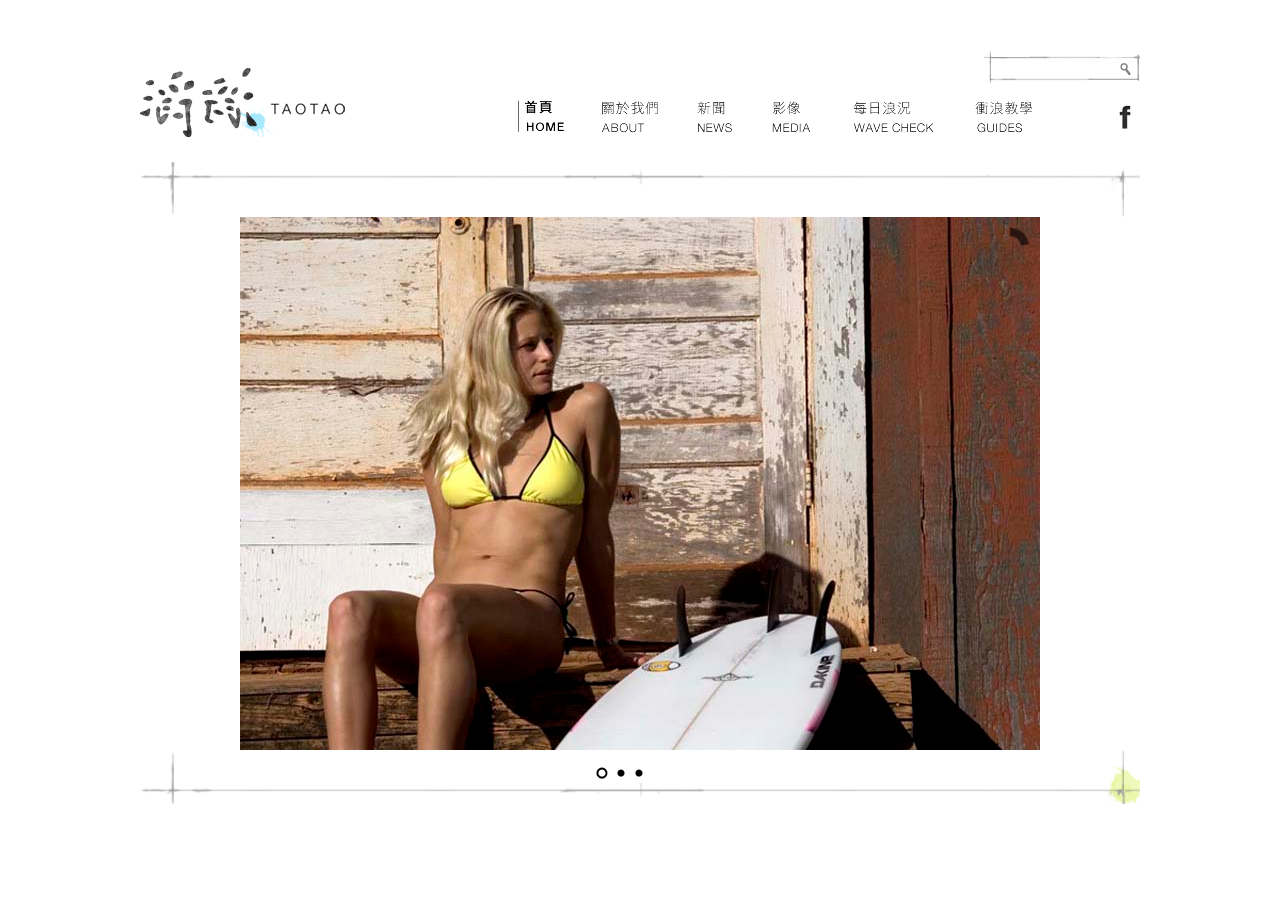
<file: index.htm>
<!DOCTYPE html>
<html>
    <head>
        <meta http-equiv="Content-Type" content="text/html; charset=utf-8">
        <meta http-equiv="expires" content="-1">
        <title>Tao Tao 滔滔</title>

        <link rel="stylesheet" type="text/css" href="style.css" />
        <link rel="stylesheet" href="js/orbit-1.2.3.css">
        <script type="text/javascript" src="http://ajax.googleapis.com/ajax/libs/jquery/1.7.1/jquery.min.js"></script>
        <script type="text/javascript" src="js/jquery.orbit-1.2.3.min.js"></script>
        <script type="text/javascript">
            // Orbit slideshow
            $(window).load(function() {
        		$('#featured').orbit({
                    animation: 'fade',                  // fade, horizontal-slide, vertical-slide, horizontal-push
                    animationSpeed: 800,                // how fast animtions are
                    timer: true,                        // true or false to have the timer
                    advanceSpeed: 3000, 		        // if timer is enabled, time between transitions 
                    pauseOnHover: false, 		        // if you hover pauses the slider
                    startClockOnMouseOut: false, 	    // if clock should start on MouseOut
                    startClockOnMouseOutAfter: 1000,    // how long after MouseOut should the timer start again
                    directionalNav: false, 		        // manual advancing directional navs
                    captions: true, 			        // do you want captions?
                    captionAnimation: 'fade', 		    // fade, slideOpen, none
                    captionAnimationSpeed: 800, 	    // if so how quickly should they animate in
                    bullets: true,			            // true or false to activate the bullet navigation
                    bulletThumbs: false,		        // thumbnails for the bullets
                    bulletThumbLocation: '',		    // location from this file where thumbs will be
                    afterSlideChange: function(){} 	    // empty function 
                });
        	});

            // CSS selection for navigation bar
            var url = window.location.toString();
            $(document).ready(function(){
                $('.nav li a').each(function() {
                    var myHref = $(this).attr('href');
                    if( url.match( myHref )){
                        $(this).addClass("selected");
                    }
                });
            });
        </script>
    </head>

    <body>
        <div id="container">
                <img id="logo" src="images/logo.png">
                <div id="search"></div>
                <ul class="nav">
                    <li class="nav_home"><a href="index.htm" class="selected"></a></li>
                    <li class="nav_about"><a href="#about"></a></li>
                    <li class="nav_news"><a href="#news"></a></li>
                    <li class="nav_media"><a href="#media"></a></li>                
                    <li class="nav_wavecheck"><a href="wavecheck.htm"></a></li>
                    <li class="nav_guides"><a href="#guides"></a></li>
                </ul>
                <img id="fb" src="images/fb.png">
        </div>
        <img id="top_bar" src="images/topbar.png">
        <div id="center">
            <div id="featured">
                <img src="pics/sunsetsexy.jpg" alt="">
                <img src="pics/surfgirlass.jpg" alt="">
                <img src="pics/bodyboard.jpg" alt="">
            </div>
        </div>
        <img id="bottom_bar" src="images/bottombar.png">
    </body>
</html>
</file>
<file: style.css>
@CHARSET "UTF-8";

@font-face {
    font-family: "Myriad Pro Bold";   
    src: url('fonts/MyriadWebPro-Bold.ttf');
}

@font-face {
    font-family: "DFHeiStd";
    src: url('fonts/DFHeiStd-W7.otf');
}

@font-face {
    font-family: "Helvetica Neue UltraLight";
    src: url('fonts/HelveticaNeue-UltraLight.ttf');
}

@font-face {
    font-family: "Helvetica Neue Light";
    src: url('fonts/HelveticaNeue-Light.ttf');
}
#container {
    width: 1000px;
    margin: 50px auto 25px auto;
    position: relative;
    height: 87px;
}

#center {
    font-family: Helvetica, Arial;
    font-size: 11px; 
    background-color: #FAFAFA; 
    color: #63665F;
    width: 800px;
    margin: auto;
    position: relative;
}

#wavecenter {
    font-family: Helvetica, Arial;
    font-size: 11px; 
    background-color: #FFFFFF; 
    color: #63665F;
    width: 750px;
    margin: auto;
    position: relative;    
}

#chart {
    width: 800px;
    position: relative;
}
#top_bar {
    position: relative;
    width: 1000px;
    display: block;
    margin-left: auto;
    margin-right: auto;
}

#bottom_bar {
    position: relative;
    width: 1000px;
    display: block;
    margin-left: auto;
    margin-right: auto;
}

#logo {
    background: #fff;
    position: absolute;
    margin: 0;
    padding: 0;
    float: left;
    left: 0;
    bottom: 0;
    width: 205px;
    height: 69px;
}

#fb {
    background: #ff;
    position: absolute;
    margin: 0;
    padding: 0px 0px 5px 0px;
    float: right;
    right: 0;
    bottom: 0;
    width: 30px;
    height: 30px;
}

.nav {
    background: #fff;
    display: block;
    position: absolute;
    background:url('images/nav.png') no-repeat;
    width: 531px;
    height: 42px;
    margin: 0;
    padding: 0;
    bottom: 0;
    right: 100px;
}
.nav li {
    float: left;
    list-style: none;
}
.nav a {
    height: 42px;
    display: block;
}
.nav_home {
    width: 60px;
}
.nav_home a:hover {
    background:url('images/nav.png') 0px -42px no-repeat;
}
.nav_home a.selected {
    background:url('images/nav.png') 0px -84px no-repeat;
}
.nav_about {
    width: 97px;
}
.nav_about a:hover {
    background:url('images/nav.png') -60px -42px no-repeat;
}
.nav_about a.selected {
    background:url('images/nav.png') -60px -84px no-repeat; 
}
.nav_news {
    width: 73px;
}
.nav_news a:hover {
    background:url('images/nav.png') -157px -42px no-repeat;
}
.nav_news a.selected {
    background:url('images/nav.png') -157px -84px no-repeat;
}
.nav_media {
    width: 84px;
}
.nav_media a:hover {
    background:url('images/nav.png') -230px -42px no-repeat;
}
.nav_media a.selected {
    background:url('images/nav.png') -230px -84px no-repeat;
}
.nav_wavecheck {
    width: 115px;
}
.nav_wavecheck a:hover {
    background:url('images/nav.png') -314px -42px no-repeat;
}
.nav_wavecheck a.selected {
    background:url('images/nav.png') -314px -84px no-repeat;
}
.nav_guides {
    width: 94px;
}
.nav_guides a:hover {
    background:url('images/nav.png') -429px -42px no-repeat;
}
.nav_guides a.selected {
    background:url('images/nav.png') -429px -84px no-repeat;
}

.chart-type {
    float: left;
    font-family: "Helvetica Neue UltraLight";
    position: relative;
    padding-top: 25px;
    padding-bottom: 20px;
} 

.chart-type ul {
    margin-left: 0;
    padding-left: 0;
    display: inline;
}

.chart-type li {
    margin-left: 0;
    list-style-type: none;
    display: inline;
    float: left;

}

.chart-type a {
    display: inline;
    /* top right bottom left */
    padding: 0px 25px 0px 0px;
    font-size: 2.5em;
    line-height: 16px;
    color: rgb(0, 0, 0);
    text-align: center;
    text-shadow: 0.5px 0.5px 2px #000;
    text-decoration: none;
    border-style: none;
    background-repeat: repeat-x;
    vertical-align: middle;
}

.chart-key {
    background:url("images/chartkey.png") no-repeat scroll 0 0 transparent;
    
    height: 27px;
    margin-left: 50px;
    /* text-indent: -9999px; 
    display: block;
        position: relative;
    */
    width: 760px;

}

.chart-key.c-scale-TMP{
    background-position:0 0
}

.chart-key.c-scale-HTSGW{
    background-position:0 -27px
}

.chart-key.c-scale-PERPW{
    background-position:0 -54px
}

.chart-key.c-scale-WMAG{
    background-position:0 -81px
}

.chart-key.c-scale-PRATE{
    background-position:0 -108px
}

.chart-key.c-scale-SURF,.c-keywrapper.c-scale-HTSGW.c-newscale{
    background-position:0 -135px
}

.chart-key.c-scale-JETSTREAM{
    background-position:0 -162px
}

#tide {
    padding-top: 50px;  
}

#tide_title {
    padding-bottom: 20px;
    font-family: "Helvetica Neue UltraLight";
    font-size: 2.5em;
    line-height: 16px;
    color: rgb(0, 0, 0);
    text-align: left;
    text-shadow: 0.5px 0.5px 2px #000;
    text-decoration: none;
    border-style: none;
    background-repeat: repeat-x;
    vertical-align: middle;
}

#tide_chart {
    width: 750px;
}

#waveDate {
    text-align: right;
    position: relative;
    color: #332727;
    font-family: "Helvetica Neue Light", Arial, Lucida, sans-serif;
    text-shadow: 0px 0px 0px #000;
    font-size: 1.15em;
}
#search {
    background: #fff;
    float: right;
    position: absolute;
    background:url('images/search.png') no-repeat;
    width: 156px;
    height: 33px;
    margin: 0;
    padding:; 0px 0px 18px 0px;
    top: 0;
    right: 0;
}

#anim {
    width: 750px; 
    /* height: 460px;
     background-image: url(http://chart-a.metcentral.com/wave/750/61-1339632000-HTSGW.png);
    background-image: url(http://mail.google.com/mail/im/emotisprites/wink2.png); */
    background-repeat: no-repeat; 
}
</file>
<file: js/orbit-1.2.3.css>
/* CSS for jQuery Orbit Plugin 1.2.3
 * www.ZURB.com/playground
 * Copyright 2010, ZURB
 * Free to use under the MIT license.
 * http://www.opensource.org/licenses/mit-license.php
 
 
 
/* PUT IN YOUR SLIDER ID AND SIZE TO MAKE LOAD BEAUTIFULLY
   ================================================== */
#featured { 
	width: 940px;
	height: 450px;
	background: #000 url('orbit/loading.gif') no-repeat center center;
	overflow: hidden; }
#featured>img,  
#featured>div,
#featured>a { display: none; }




/* CONTAINER
   ================================================== */

div.orbit-wrapper {
    width: 1px;
    height: 1px;
    position: relative; }

div.orbit {
    width: 1px;
    height: 1px;
    position: relative;
    overflow: hidden }

div.orbit>img {
    position: absolute;
    top: 0;
    left: 0;
    display: none; }

div.orbit>a {
    border: none;
    position: absolute;
    top: 0;
    left: 0;
    line-height: 0; 
    display: none; }

.orbit>div {
    position: absolute;
    top: 0;
    left: 0;
    width: 100%;
    height: 100%; }

/* Note: If your slider only uses content or anchors, you're going to want to put the width and height declarations on the ".orbit>div" and "div.orbit>a" tags in addition to just the .orbit-wrapper */


/* TIMER
   ================================================== */

div.timer {
    width: 40px;
    height: 40px;
    overflow: hidden;
    position: absolute;
    top: 10px;
    right: 10px;
    opacity: .6;
    cursor: pointer;
    z-index: 1001; }

span.rotator {
    display: block;
    width: 40px;
    height: 40px;
    position: absolute;
    top: 0;
    left: -20px;
    background: url(orbit/rotator-black.png) no-repeat;
    z-index: 3; }

span.mask {
    display: block;
    width: 20px;
    height: 40px;
    position: absolute;
    top: 0;
    right: 0;
    z-index: 2;
    overflow: hidden; }

span.rotator.move {
    left: 0 }

span.mask.move {
    width: 40px;
    left: 0;
    background: url(orbit/timer-black.png) repeat 0 0; }

span.pause {
    display: block;
    width: 40px;
    height: 40px;
    position: absolute;
    top: 0;
    left: 0;
    background: url(orbit/pause-black.png) no-repeat;
    z-index: 4;
    opacity: 0; }

span.pause.active {
    background: url(orbit/pause-black.png) no-repeat 0 -40px }

div.timer:hover span.pause,
span.pause.active {
    opacity: 1 }


/* CAPTIONS
   ================================================== */

.orbit-caption {
    display: none;
    font-family: "HelveticaNeue", "Helvetica-Neue", Helvetica, Arial, sans-serif; }

.orbit-wrapper .orbit-caption {
    background: #000;
    background: rgba(0,0,0,.6);
    z-index: 1000;
    color: #fff;
	text-align: center;
	padding: 7px 0;
    font-size: 13px;
    position: absolute;
    right: 0;
    bottom: 0;
    width: 100%; }


/* DIRECTIONAL NAV
   ================================================== */

div.slider-nav {
    display: block }

div.slider-nav span {
    width: 78px;
    height: 100px;
    text-indent: -9999px;
    position: absolute;
    z-index: 1000;
    top: 50%;
    margin-top: -50px;
    cursor: pointer; }

div.slider-nav span.right {
    background: url(orbit/right-arrow.png);
    right: 0; }

div.slider-nav span.left {
    background: url(orbit/left-arrow.png);
    left: 0; }

/* BULLET NAV
   ================================================== */

.orbit-bullets {
    position: absolute;
    z-index: 1000;
    list-style: none;
    bottom: -40px;
    left: 50%;
	margin-left: -50px;
    padding: 0; }

.orbit-bullets li {
    float: left;
    margin-left: 5px;
    cursor: pointer;
    color: #999;
    text-indent: -9999px;
    background: url(orbit/bullets.jpg) no-repeat 4px 0;
    width: 13px;
    height: 12px;
    overflow: hidden; }

.orbit-bullets li.active {
    color: #222;
    background-position: -8px 0; }
    
.orbit-bullets li.has-thumb {
    background: none;
    width: 100px;
    height: 75px; }

.orbit-bullets li.active.has-thumb {
    background-position: 0 0;
    border-top: 2px solid #000; }
</file>
